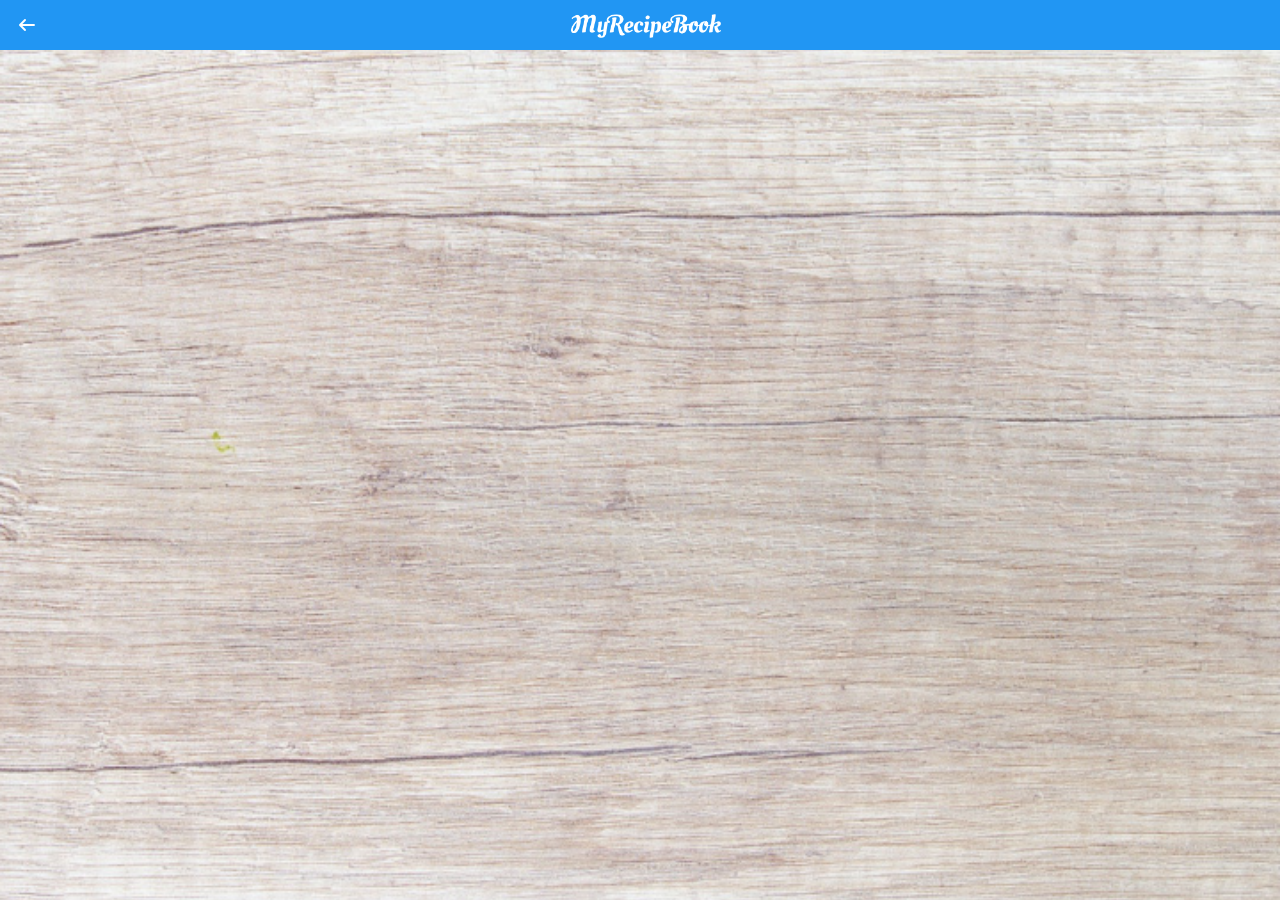
<file: pages/list-recipes.html>
<!DOCTYPE html>
<html lang="en">
<head>
    <meta charset="UTF-8">
    <meta name="viewport" content="width=device-width, initial-scale=1.0">
    <title>My Recipe Book</title>
    <link rel="stylesheet" href="../css/style.css">
    <link rel="stylesheet" href="../FontAwesome/css/all.css">
</head>
<body class="body-meals" onload="getRecipeList()">
    <div class="header">
        <a href="../index.html">
            <i class="fas fa-arrow-left"></i>
        </a>
        <img src="../images/logo-text.png">
    </div>
    <div id="meals">

        <div class="meals-list" id="output">
            
        </div>
    </div>
    <script>
        var category = getCategory();

        function getRecipeList(){
            var rootPath = "https://mysite.itvarsity.org/api/recipe-book/";
            var fullPath = rootPath + "get-recipes/?category=" + category;

            fetch(fullPath)
                .then(function(response){
                    return response.json();
                })
                .then(function(data){
                    var output = "";

                    for(a = 0; a < data.length; a++){
                        output += `
                            <a href="show-recipe.html?id=${data[a].id}">
                                <div class="meals-list-item">
                                    <h1>${data[a].title}<i class="fas fa-chevron-circle-right"></i></h1>
                                    <p>${data[a].description}</p>
                                </div>
                            </a>
                        `;
                    }
                    document.getElementById("output").innerHTML = output;
                })
        }

        function getCategory(){
            var url = window.location.href;
            var pos = url.search("=");
            var category = url.slice(pos + 1);

            return category;
        }
    </script>
</body>
</html>
</file>
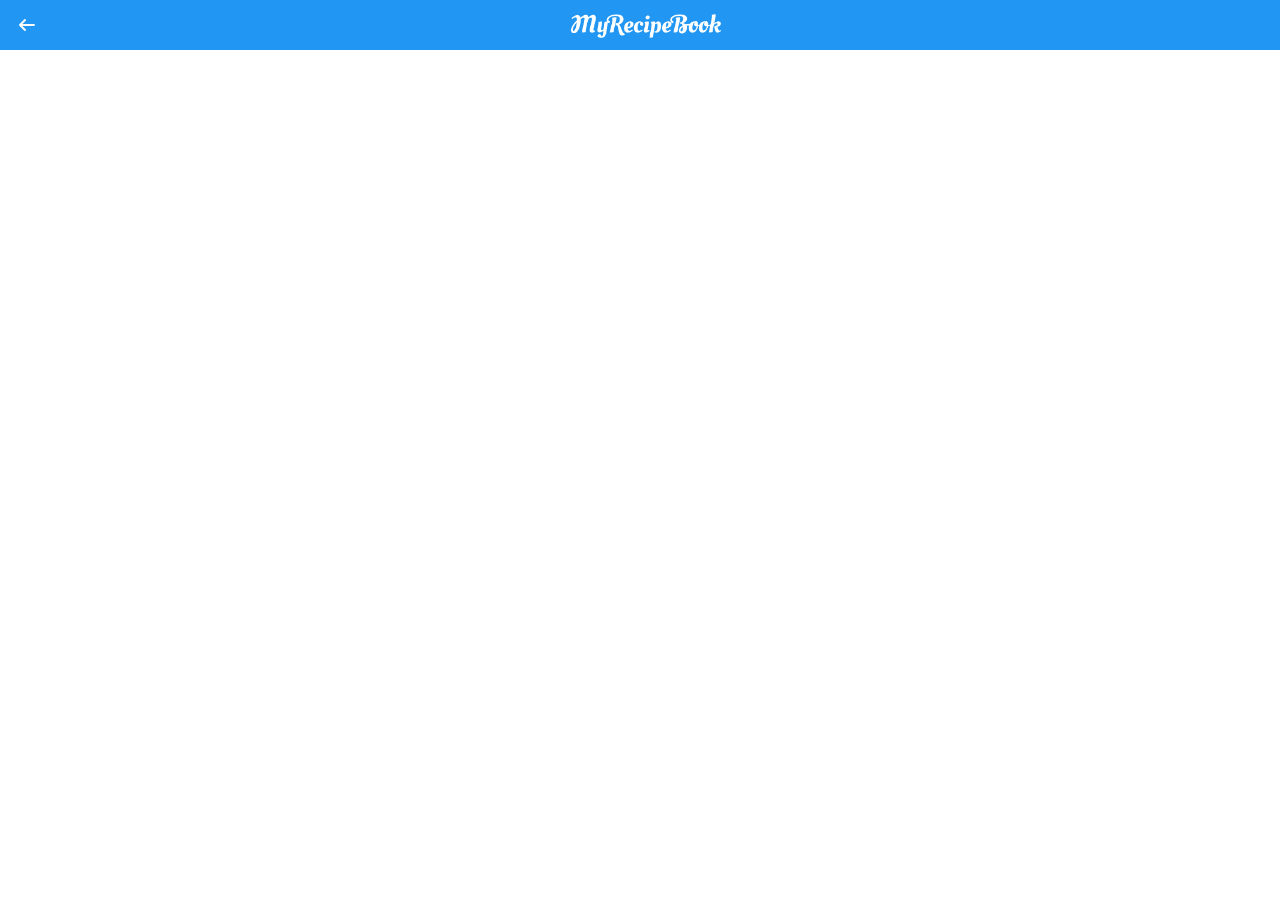
<file: pages/show-recipe.html>
<!DOCTYPE html>
<html lang="en">
<head>
    <meta charset="UTF-8">
    <meta name="viewport" content="width=device-width, initial-scale=1.0">
    <title>My Recipe Book</title>
    <link rel="stylesheet" href="../css/style.css">
    <link rel="stylesheet" href="../FontAwesome/css/all.css">
</head>
<body class="body-recipes" onload="getRecipe()">
    <div class="header">
        <a href="#" id="back-link">
            <i class="fas fa-arrow-left"></i>
        </a>
        <img src="../images/logo-text.png">
    </div>
    <div id="recipe">
        <div class="recipe-details" id="output">
            
        </div>
    </div>
    <script>
        var id = getId();
        
        function getRecipe(){
            var rootPath = "https://mysite.itvarsity.org/api/recipe-book/";
            var fullPath = rootPath + "get-recipes/?id=" + id;

            fetch(fullPath)
                .then(function(response){
                    return response.json();
                })
                .then(function(data){
                    document.getElementById("back-link").href = "list-recipes.html?category=" + data[0].category;
                    var output = "";
                    output += `
                        <img src="${rootPath}uploads/${data[0].image}"/>
                        <h1>${data[0].title}</h1>
                        <div class="recipe-details-ingredients">
                            <h2>Ingredients</h2>
                            <ul>
                                ${data[0].ingredients}
                            </ul>
                        </div>
                        <div class="recipe-details-steps">
                            <h2>Method</h2>
                            <ol>
                                ${data[0].method}
                            </ol>
                        </div>
                    `;
                    document.getElementById("output").innerHTML = output;
                })
        }

        function getId(){
            var url = window.location.href;
            var pos = url.search("=");
            var id = url.slice(pos + 1);

            return id;
        }
    </script>
</body>
</html>
</file>
<file: css/style.css>
html {
  height: 100%;
}

body {
    font-family: sans-serif;
    margin: 0;
    padding: 0;
    height: 100%;
}

.body-home {
    background-image: url('../images/background-01-port.png');
    background-position: center;
    background-attachment: fixed;
    background-repeat: no-repeat;background-size: cover;
}

.body-meals {
    background-image: url('../images/background-02-port.png');
    background-position: center;
    background-attachment: fixed;
    background-repeat: no-repeat;background-size: cover;
}

/*============= Custom Checkboxes =============*/

input[type="checkbox"] {
    display: none;
}

input[type="checkbox"] + label:before {
    font-family: FontAwesome;
    display: inline-block;
    content: "\f0c8";
    letter-spacing: 10px;
    font-size: 20px;
}

input[type="checkbox"]:checked + label:before{
    content: "\f14a";
}

/*============= Header =============*/

.header {
    background-color: #2196f3;
    width: 100%;
    height: 50px;
    top: 0;
    position: fixed;
    overflow: hidden;
    text-align: center;
}

.header i {
    float: left;
    padding: 17px 0px 0px 17px;
    color : white;
}

.header img {
    width: 150px;
    padding-top: 14px;
    padding-right: 25px;
}

/*============= Home Page =============*/

#home-logo-img {
    width: 50px;
    display: block;
    margin: auto;
    padding: 25px 10px 10px 10px;
}

#home-logo-text {
    width: auto;
    display: block;
    margin: auto;
    padding: 25px;
}

/*===== Home Page Menu =====*/

.home-menu-items {
    text-decoration: none;
    text-transform: uppercase;
    color: white;
    font-size: 25px;
    font-weight: bold;
    text-align: center;
    border: 5px solid white;
    display: block;
    margin: auto;
    margin-bottom: 10px;
    width: 80%;
}

/*===== Meals Page =====*/

#meals {
    padding-top: 50px;
}

/*===== Meals Page Menu =====*/

.meals-list a {
    text-decoration: none;
}

.meals-list-item {
    border: 5px solid #1a1a1a;
    margin: 10px;
}

.meals-list-item h1 {
    font-weight: bold;
    font-size: 20px;
    color: #1a1a1a;
    padding-left: 10px;
}

.meals-list-item i {
    float: right;
    color: #1a1a1a;
    padding-right: 10px;
}

.meals-list-item p {
    font-size: 15px;
    font-style: italic;
    color: #4d4d4d;
    margin-top: -7px;
    padding-left: 10px;
}

/*===== Recipe Page =====*/

#recipe {
    padding-top: 50px;
}

/*===== Recipe Details =====*/

.recipe-details img {
    width: 100%;
}

.recipe-details h1 {
    font-size: 25px;
    text-align: center;
    border: 5 px solid #1a1a1a;
    margin: 10px;
    padding: 5px;
}

.recipe-details h2 {
    font-size: 20px;
    text-align: left;
    margin: 0;
    margin-left: 10px;
}

.recipe-details-info {
    margin-left: 25px;
    margin-right: 25px;
}

.recipe-details-info p {
    font-size: 13px;
    display: inline-block;
}

.recipe-details-ingredients label {
    line-height: 25px;
    margin-left: 10px;
}

.recipe-details-steps {
    padding-top: 20px;
}

.recipe-details-steps ol {
    padding-left: 28px;
}

/*====== Media Queries ======*/

@media only screen and (min-width: 1000px) {

}
</file>
